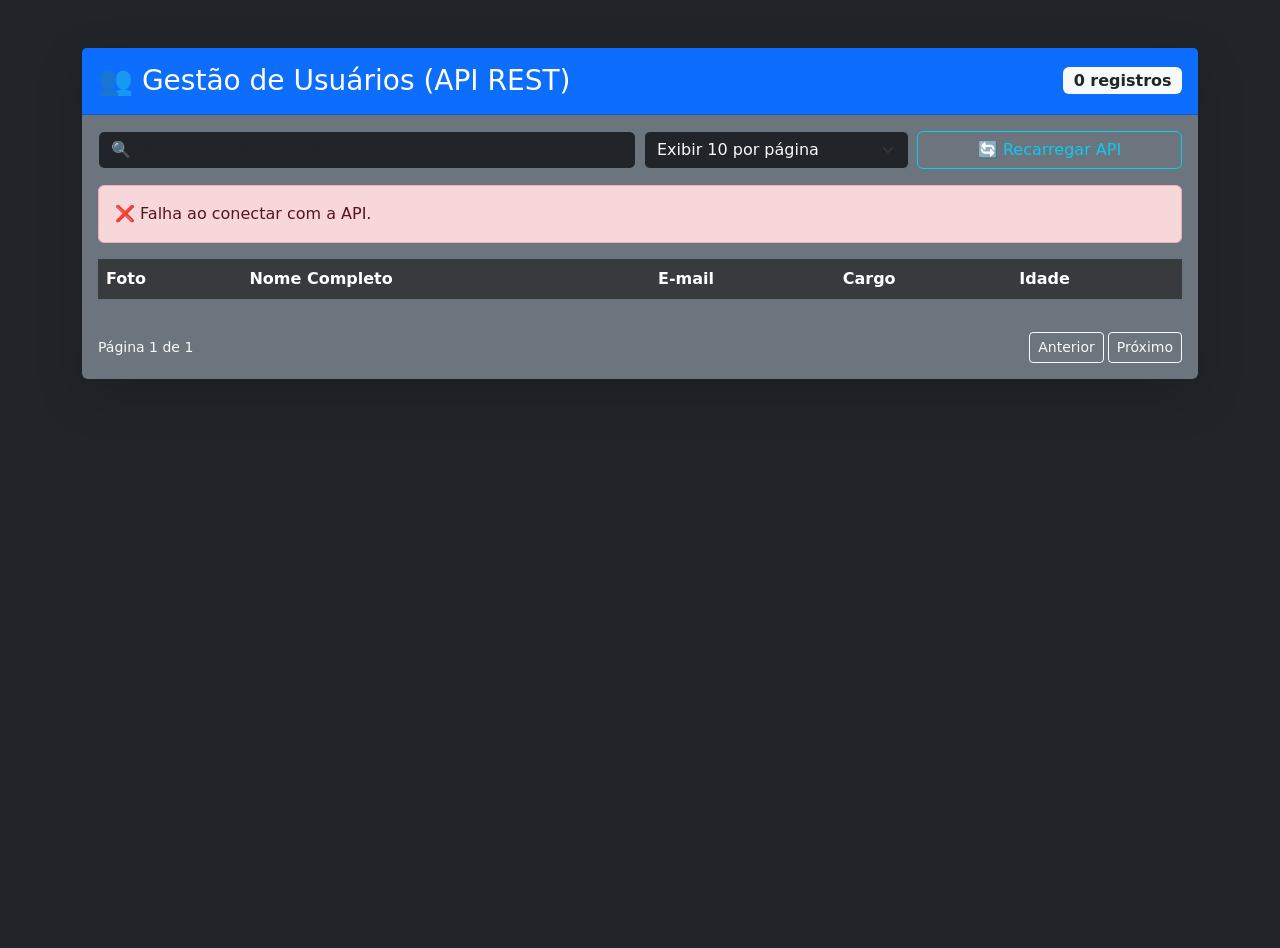
<file: 17092026/Bootstrap 5 (busca)/index.html>
<!DOCTYPE html>
<html lang="pt-BR">
<head>
    <meta charset="UTF-8">
    <meta name="viewport" content="width=device-width, initial-scale=1.0">
    <title>Aula 1ESSRA - Paginação via API</title>
    <link href="https://cdn.jsdelivr.net/npm/bootstrap@5.3.2/dist/css/bootstrap.min.css" rel="stylesheet">
    <link rel="stylesheet" href="style.css">
</head>
<body class="bg-dark text-light">

    <div class="container my-5">
        <div class="card bg-secondary text-white shadow-lg border-0">
            <div class="card-header bg-primary text-white d-flex justify-content-between align-items-center py-3">
                <h3 class="mb-0">👥 Gestão de Usuários (API REST)</h3>
                <span id="badgeTotal" class="badge bg-light text-dark fs-6">0 registros</span>
            </div>
            
            <div class="card-body">
                <!-- Filtros e Seletor de Paginação -->
                <div class="row g-2 mb-3">
                    <div class="col-md-6">
                        <input type="text" id="inputBusca" class="form-control bg-dark text-light border-secondary" placeholder="🔍 Filtrar por nome, e-mail ou cargo...">
                    </div>
                    <div class="col-md-3">
                        <select id="selectItensPagina" class="form-select bg-dark text-light border-secondary">
                            <option value="5">Exibir 5 por página</option>
                            <option value="10" selected>Exibir 10 por página</option>
                            <option value="50">Exibir 50 por página</option>
                        </select>
                    </div>
                    <div class="col-md-3">
                        <button id="btnRecarregar" class="btn btn-outline-info w-100">🔄 Recarregar API</button>
                    </div>
                </div>

                <!-- Status de Carregamento -->
                <div id="status" class="alert alert-info d-none" role="alert"></div>

                <!-- Tabela -->
                <div class="table-responsive">
                    <table class="table table-dark table-hover align-middle border-secondary">
                        <thead>
                            <tr class="table-active">
                                <th>Foto</th>
                                <th>Nome Completo</th>
                                <th>E-mail</th>
                                <th>Cargo</th>
                                <th>Idade</th>
                            </tr>
                        </thead>
                        <tbody id="tabelaCorpo"></tbody>
                    </table>
                </div>

                <!-- Controles de Paginação (Bootstrap Pagination) -->
                <div class="d-flex justify-content-between align-items-center mt-3">
                    <span id="infoPagina" class="text-light small">Página 1 de 1</span>
                    <nav>
                        <ul class="pagination pagination-sm mb-0">
                            <li class="page-item" id="itemAnterior">
                                <button class="page-item btn btn-outline-light btn-sm me-1" id="btnAnterior">Anterior</button>
                            </li>
                            <li class="page-item" id="itemProximo">
                                <button class="page-item btn btn-outline-light btn-sm" id="btnProximo">Próximo</button>
                            </li>
                        </ul>
                    </nav>
                </div>

            </div>
        </div>
    </div>

    <script src="script.js"></script>
</body>
</html>
</file>
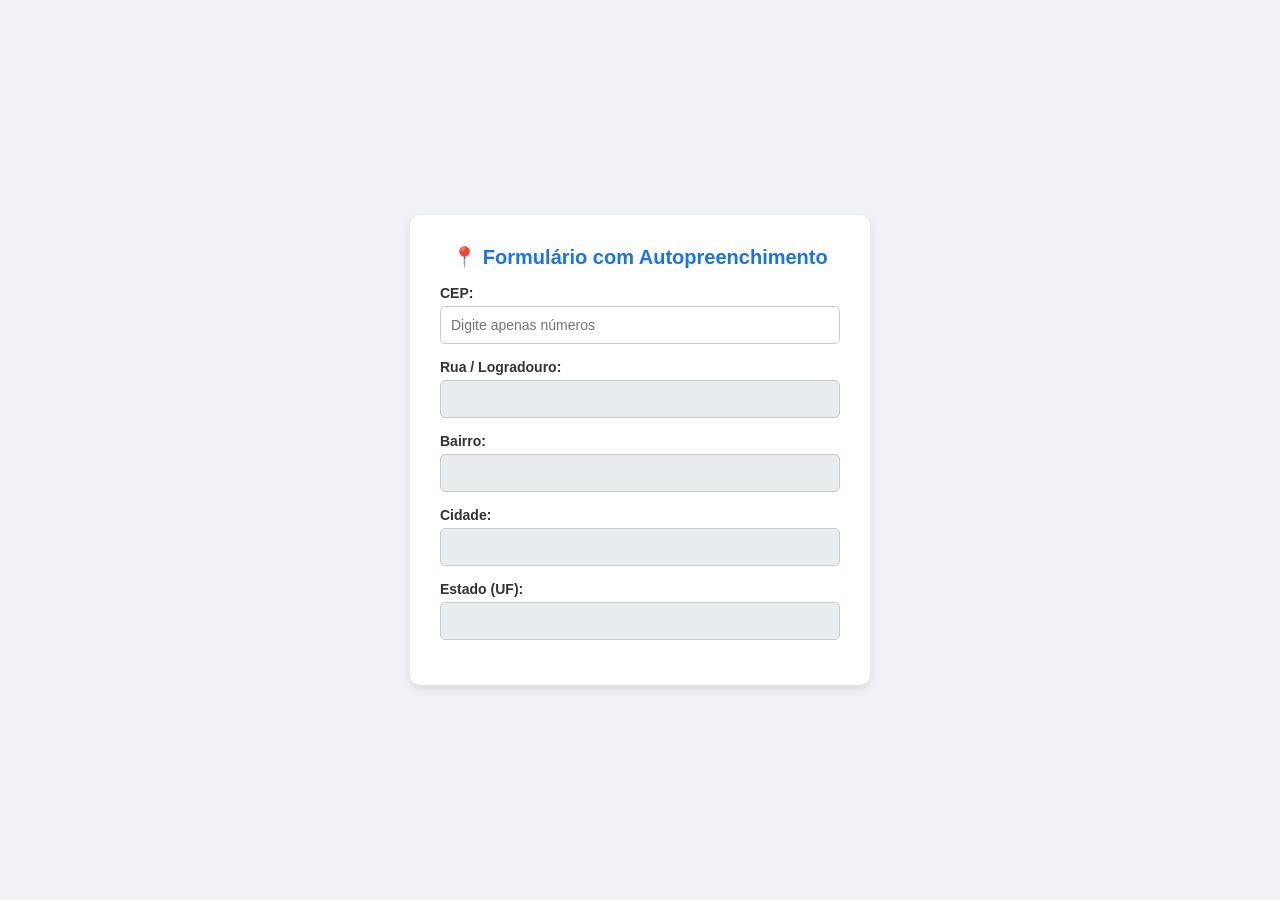
<file: 17092026/cep/index.html>
<!DOCTYPE html>
<html lang="pt-BR">
<head>
    <meta charset="UTF-8">
    <meta name="viewport" content="width=device-width, initial-scale=1.0">
    <title>Aula 1ESSRA - Consumo de API (ViaCEP)</title>
    <!-- Vinculação do arquivo de estilos externo -->
    <link rel="stylesheet" href="style.css">
</head>
<body>

    <div class="form-card">
        <h2>📍 Formulário com Autopreenchimento</h2>
        
        <div class="grupo-campo">
            <label for="cep">CEP:</label>
            <input type="text" id="cep" placeholder="Digite apenas números" maxlength="8">
            <span id="status"></span>
        </div>

        <div class="grupo-campo">
            <label for="logradouro">Rua / Logradouro:</label>
            <input type="text" id="logradouro" readonly>
        </div>

        <div class="grupo-campo">
            <label for="bairro">Bairro:</label>
            <input type="text" id="bairro" readonly>
        </div>

        <div class="grupo-campo">
            <label for="cidade">Cidade:</label>
            <input type="text" id="cidade" readonly>
        </div>

        <div class="grupo-campo">
            <label for="uf">Estado (UF):</label>
            <input type="text" id="uf" readonly>
        </div>
    </div>

    <!-- Vinculação do arquivo de lógica em JavaScript -->
    <script src="script.js"></script>
</body>
</html>
</file>
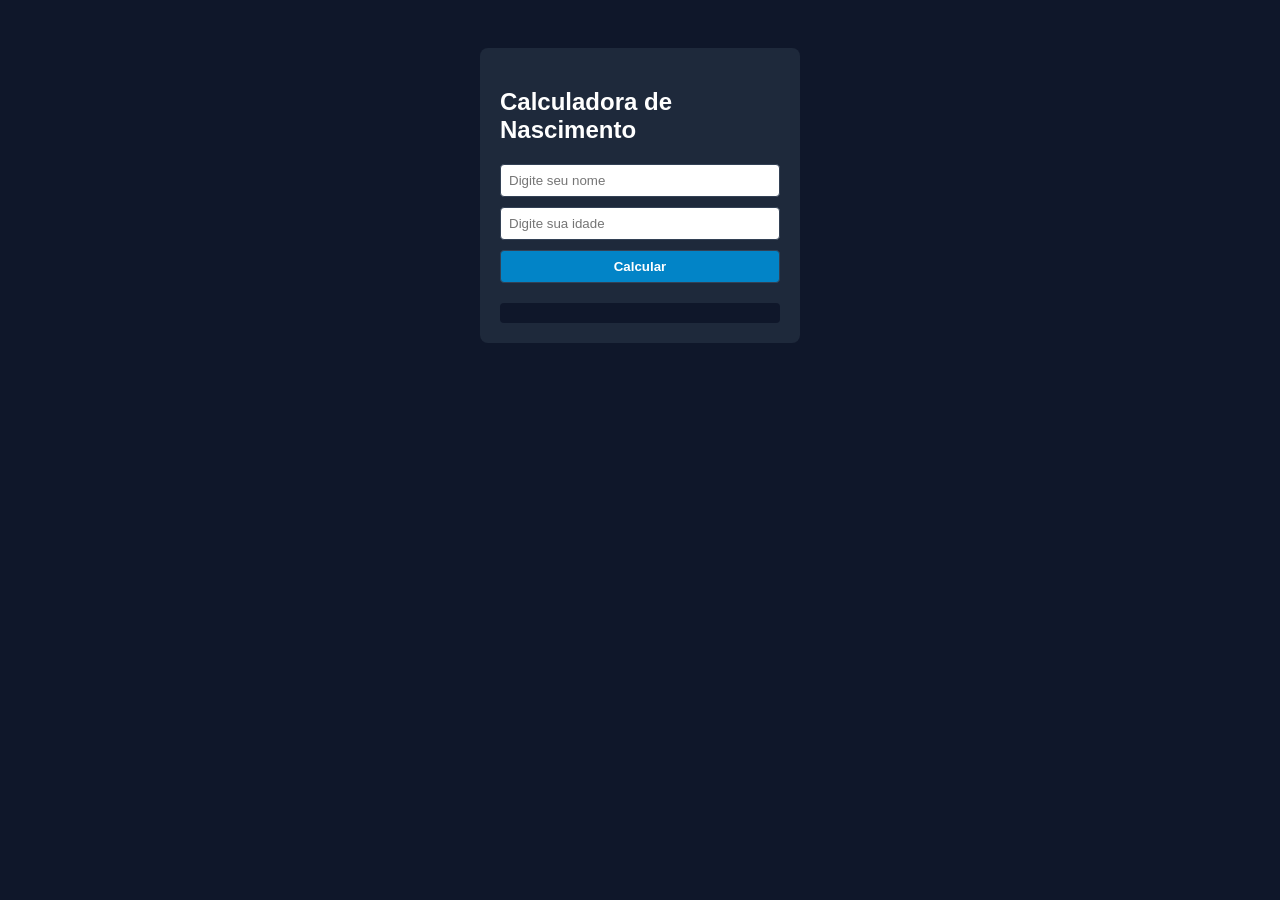
<file: 17092026/Explicação Checkpoint/index.html>
<!DOCTYPE html>
<html lang="pt-BR">
<head>
    <meta charset="UTF-8">
    <title>Exemplo Didático - Funções e Módulos</title>
    <link rel="stylesheet" href="css/style.css">
</head>
<body>

    <div class="box">
        <h2>Calculadora de Nascimento</h2>
        
        <input type="text" id="nome" placeholder="Digite seu nome">
        <input type="number" id="idade" placeholder="Digite sua idade">
        
        <button id="btnProcessar">Calcular</button>
        
        <div id="resultado"></div>
    </div>

    <!-- REGRINHA DE OURO: O utils.js vem PRIMEIRO -->
    <script src="js/utils.js"></script>
    <script src="js/app.js"></script>
</body>
</html>
</file>
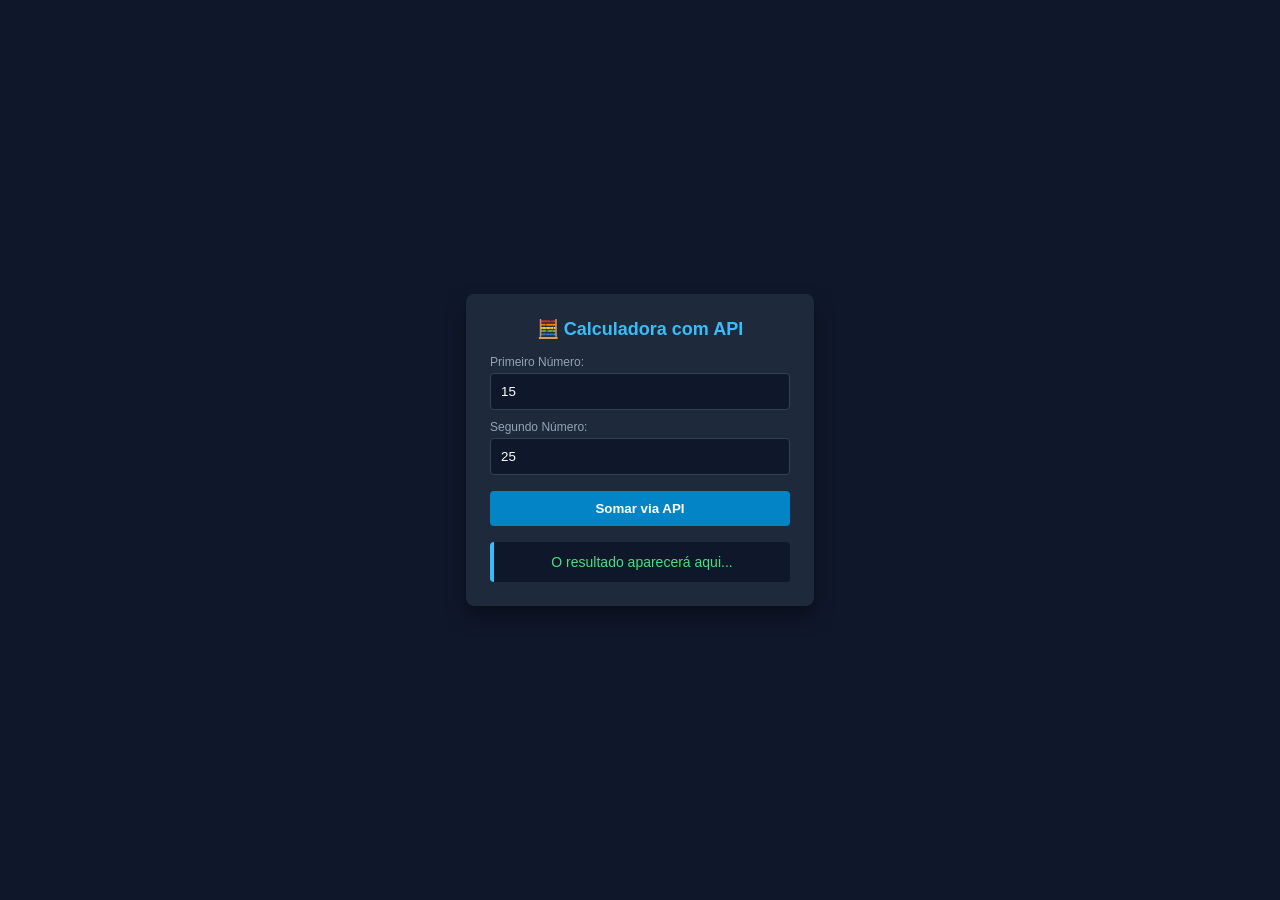
<file: 17092026/Fetch Simples/index.html>
<!DOCTYPE html>
<html lang="pt-BR">
<head>
    <meta charset="UTF-8">
    <meta name="viewport" content="width=device-width, initial-scale=1.0">
    <title>Calculadora via API</title>
    <link rel="stylesheet" href="css/style.css">
</head>
<body>

    <div class="box">
        <h2>🧮 Calculadora com API</h2>
        
        <label for="num1">Primeiro Número:</label>
        <input type="number" id="num1" value="15" placeholder="Digite o 1º número">

        <label for="num2">Segundo Número:</label>
        <input type="number" id="num2" value="25" placeholder="Digite o 2º número">

        <button id="btnCalcular">Somar via API</button>

        <div id="resultado">O resultado aparecerá aqui...</div>
    </div>

    <!-- ATENÇÃO À ORDEM: utils.js PRIMEIRO -->
    <script src="js/utils.js"></script>
    <script src="js/app.js"></script>
</body>
</html>
</file>
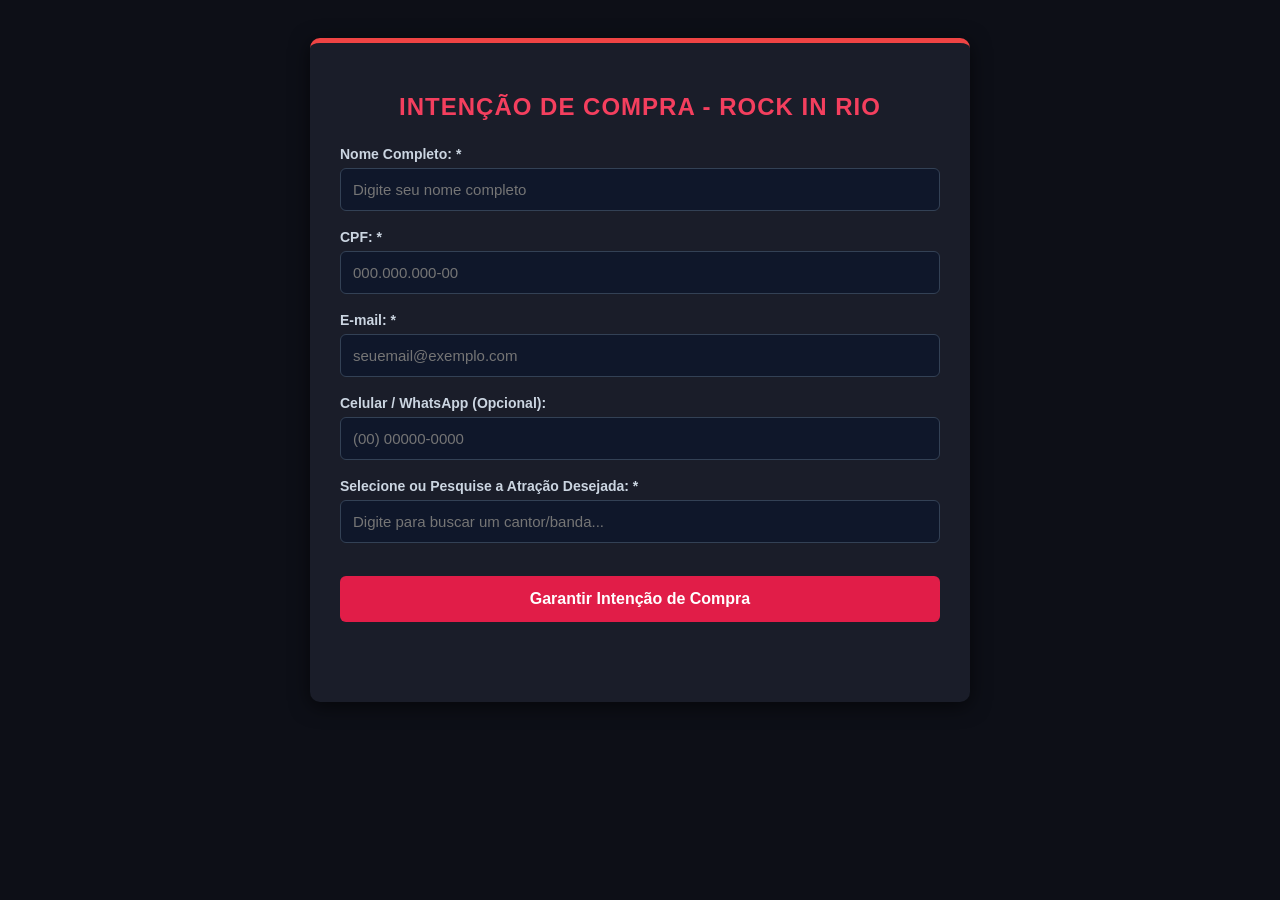
<file: checkpoint 1/modelo com qualidade/index.html>
<!DOCTYPE html>
<html lang="pt-br">
    <head>
        <meta charset="UTF-8">
        <meta name="viewport" content="width=device-width, initial-scale=1.0">
        <title>Pré-Cadastro de Ingressos - Rock in Rio</title>
        <!-- 1. Estilos da Aplicação -->
        <link rel="stylesheet" href="css/style.css">
    </head>
    <body>

        <div class="container">
            <h2>Intenção de Compra - Rock in Rio</h2>

            <div class="campo-container">
                <label for="campoNome">Nome Completo: *</label>
                <input type="text" id="campoNome"
                    placeholder="Digite seu nome completo">
            </div>

            <div class="campo-container">
                <label for="campoCpf">CPF: *</label>
                <input type="text" id="campoCpf" placeholder="000.000.000-00"
                    maxlength="14">
            </div>

            <div class="campo-container">
                <label for="campoEmail">E-mail: *</label>
                <input type="email" id="campoEmail"
                    placeholder="seuemail@exemplo.com">
            </div>

            <div class="campo-container">
                <label for="campoCelular">Celular / WhatsApp (Opcional):</label>
                <input type="text" id="campoCelular"
                    placeholder="(00) 00000-0000" maxlength="15">
            </div>

            <!-- Substitua o bloco do select por este: -->
            <div class="campo-container">
                <label for="campoArtista">Selecione ou Pesquise a Atração
                    Desejada: *</label>
                <input type="text" id="campoArtista" list="listaArtistas"
                    placeholder="Digite para buscar um cantor/banda...">
                <datalist id="listaArtistas">
                    <!-- Os <option> serão inseridos dinamicamente pelo JS -->
                </datalist>
            </div>

            <button id="btnCadastrar">Garantir Intenção de Compra</button>

            <div id="painelResultado"></div>
        </div>

        <!-- Importação dos Scripts na Ordem Correta (hierarquia de dependências) -->
        <!-- 2. Massa de Dados (Base de dados do festival) -->
        <script src="js/artistasData.js"></script>

        <!-- 3. Utilitários Reutilizáveis (Provedor das funções validarCPF e salvarDadosEmTXT) -->
        <script src="js/utils.js"></script>

        <!-- 4. Lógica Específica da Aplicação (Consumidor que usa as funções anteriores) -->
        <script src="js/app.js"></script>
    </body>
</html>
</file>
<file: 17092026/cep/style.css>
body {
    font-family: Arial, sans-serif;
    background-color: #f0f2f5;
    display: flex;
    justify-content: center;
    align-items: center;
    min-height: 100vh;
    margin: 0;
}

.form-card {
    background: #ffffff;
    padding: 30px;
    border-radius: 10px;
    box-shadow: 0 4px 10px rgba(0, 0, 0, 0.1);
    width: 100%;
    max-width: 400px;
}

h2 {
    margin-top: 0;
    color: #1a73e8;
    font-size: 20px;
    text-align: center;
}

.grupo-campo {
    margin-bottom: 15px;
}

label {
    display: block;
    margin-bottom: 5px;
    font-weight: bold;
    font-size: 14px;
    color: #333;
}

input {
    width: 100%;
    padding: 10px;
    border: 1px solid #ccc;
    border-radius: 5px;
    box-sizing: border-box;
    font-size: 14px;
}

input:focus {
    border-color: #1a73e8;
    outline: none;
}

input[readonly] {
    background-color: #e9ecef;
    color: #495057;
}

#status {
    font-size: 12px;
    margin-top: 4px;
    font-weight: bold;
    display: block;
}
</file>
<file: 17092026/Explicação Checkpoint/css/style.css>
body {
    font-family: Arial, sans-serif;
    background-color: #0f172a;
    color: #fff;
    padding: 40px;
    display: flex;
    justify-content: center;
}

.box {
    background: #1e293b;
    padding: 20px;
    border-radius: 8px;
    width: 280px;
}

input, button {
    width: 100%;
    padding: 8px;
    margin-bottom: 10px;
    box-sizing: border-box;
    border-radius: 4px;
    border: 1px solid #334155;
}

button {
    background-color: #0284c7;
    color: white;
    font-weight: bold;
    cursor: pointer;
}

#resultado {
    margin-top: 10px;
    padding: 10px;
    background: #0f172a;
    border-radius: 4px;
    color: #38bdf8;
    font-size: 14px;
}
</file>
<file: 17092026/Fetch Simples/css/style.css>
body {
    font-family: Arial, sans-serif;
    background-color: #0f172a;
    color: #ffffff;
    display: flex;
    justify-content: center;
    align-items: center;
    min-height: 100vh;
    margin: 0;
}

.box {
    background: #1e293b;
    padding: 24px;
    border-radius: 8px;
    width: 300px;
    box-shadow: 0 10px 20px rgba(0,0,0,0.4);
}

h2 {
    font-size: 18px;
    color: #38bdf8;
    margin-top: 0;
    text-align: center;
}

label {
    display: block;
    font-size: 12px;
    color: #94a3b8;
    margin-top: 10px;
    margin-bottom: 4px;
}

input {
    width: 100%;
    padding: 10px;
    background: #0f172a;
    border: 1px solid #334155;
    border-radius: 4px;
    color: #fff;
    box-sizing: border-box;
}

button {
    width: 100%;
    padding: 10px;
    background-color: #0284c7;
    color: white;
    border: none;
    border-radius: 4px;
    font-weight: bold;
    cursor: pointer;
    margin-top: 16px;
}

button:hover {
    background-color: #0369a1;
}

#resultado {
    margin-top: 16px;
    padding: 12px;
    background: #0f172a;
    border-radius: 4px;
    color: #4ade80;
    font-size: 14px;
    text-align: center;
    border-left: 4px solid #38bdf8;
}
</file>
<file: checkpoint 1/modelo com qualidade/css/style.css>
body {
    font-family: 'Segoe UI', Tahoma, Geneva, Verdana, sans-serif;
    background-color: #0d0f17;
    color: #f8fafc;
    padding: 30px;
}

.container {
    max-width: 600px;
    margin: 0 auto;
    background-color: #1a1d29;
    padding: 30px;
    border-radius: 10px;
    box-shadow: 0 4px 20px rgba(0, 0, 0, 0.6);
    border-top: 5px solid #ef4444;
}

h2 {
    color: #f43f5e;
    text-align: center;
    margin-bottom: 25px;
    text-transform: uppercase;
    letter-spacing: 1px;
}

.campo-container {
    margin-bottom: 18px;
}

label {
    display: block;
    margin-bottom: 6px;
    font-weight: bold;
    font-size: 14px;
    color: #cbd5e1;
}

input, select {
    width: 100%;
    padding: 12px;
    border: 1px solid #334155;
    border-radius: 6px;
    background-color: #0f172a;
    color: #fff;
    box-sizing: border-box;
    font-size: 15px;
}

input:focus, select:focus {
    outline: none;
    border-color: #f43f5e;
}

.campo-erro {
    border-color: #ef4444 !important;
    background-color: #2c1219 !important;
}

button {
    width: 100%;
    padding: 14px;
    background-color: #e11d48;
    color: white;
    border: none;
    border-radius: 6px;
    font-size: 16px;
    font-weight: bold;
    cursor: pointer;
    margin-top: 15px;
    transition: background 0.2s;
}

button:hover {
    background-color: #be123c;
}

#painelResultado {
    margin-top: 20px;
    padding: 15px;
    border-radius: 6px;
    text-align: center;
    font-weight: bold;
}

.msg-erro {
    background-color: #7f1d1d;
    color: #fca5a5;
    border: 1px solid #ef4444;
}

.msg-sucesso {
    background-color: #14532d;
    color: #86efac;
    border: 1px solid #22c55e;
}
</file>
<file: 17092026/Bootstrap 5 (busca)/style.css>
/* Ajustes finos sobre os componentes do Bootstrap */
body {
    min-height: 100vh;
}

.table img {
    width: 45px;
    height: 45px;
    object-fit: cover;
    border-radius: 50%;
    border: 2px solid #0d6efd;
}

.form-control:focus {
    box-shadow: 0 0 10px rgba(13, 110, 253, 0.5);
    border-color: #0d6efd;
}
</file>
